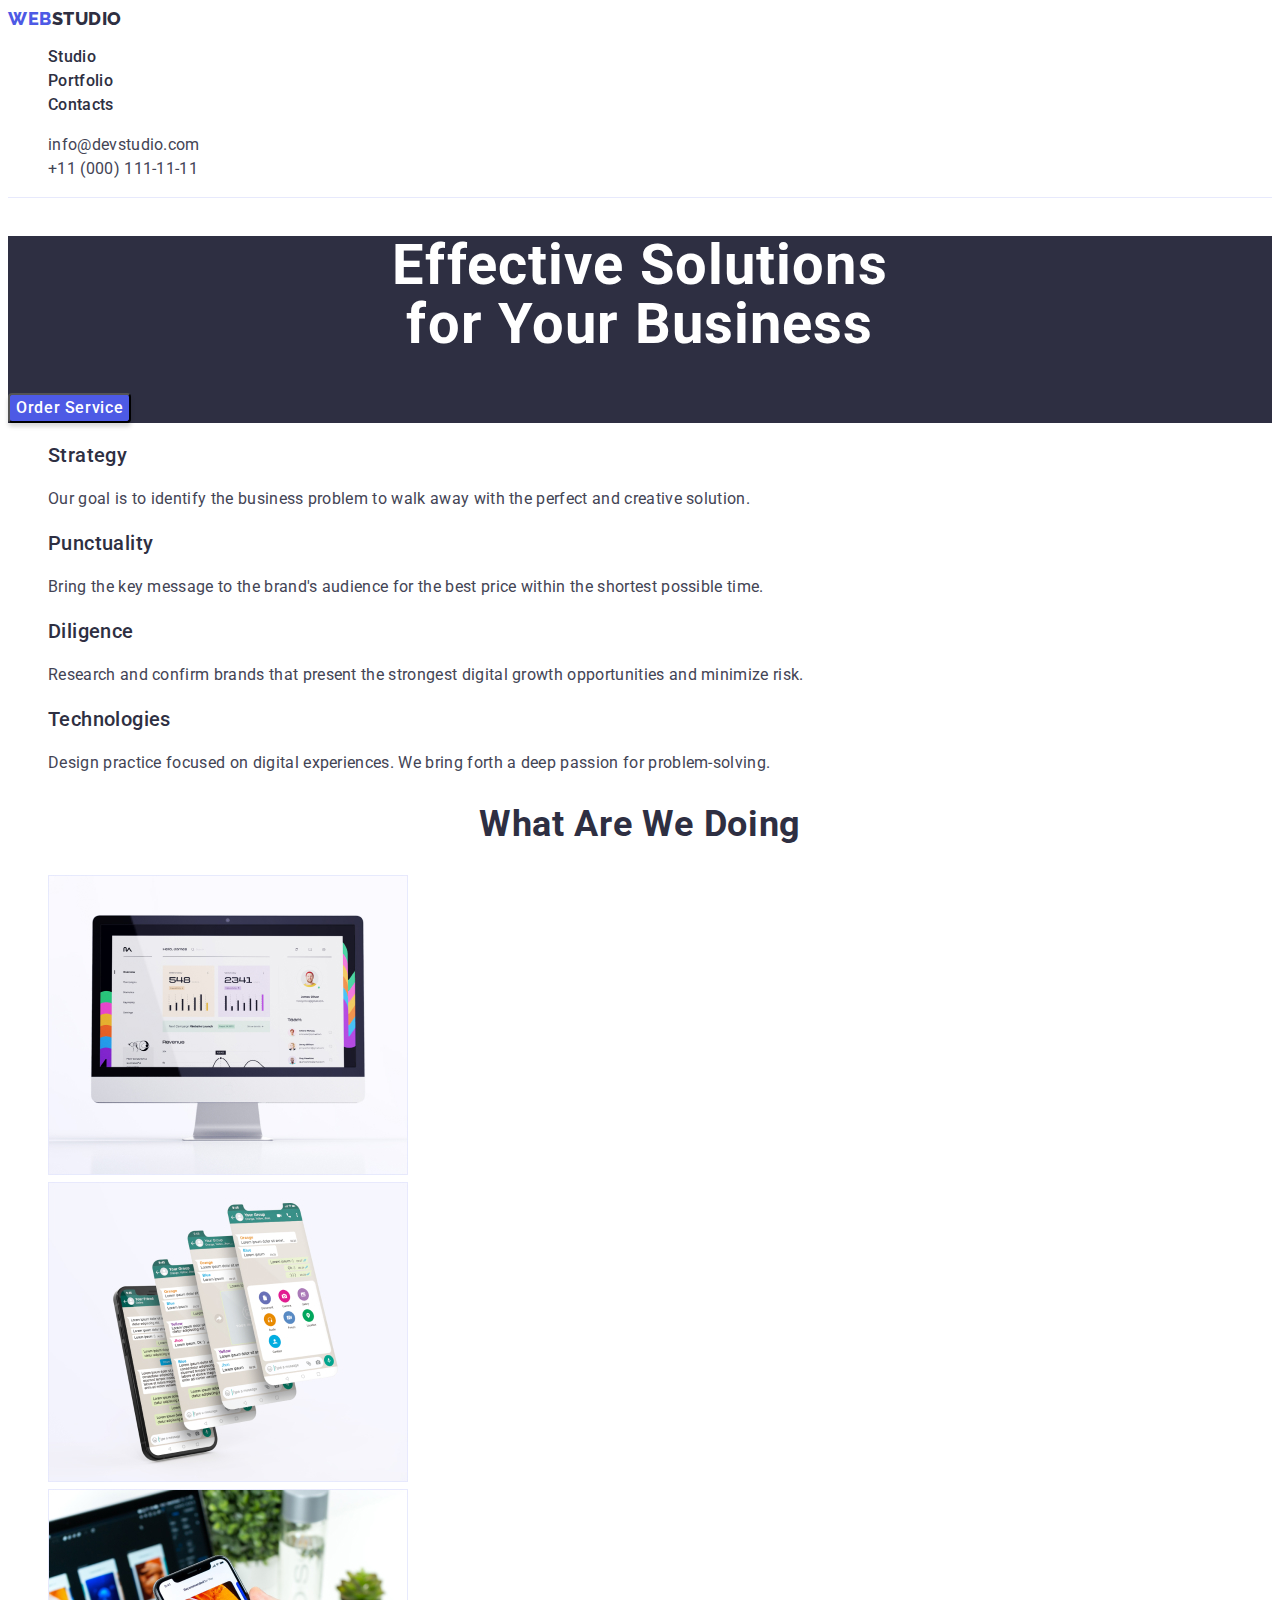
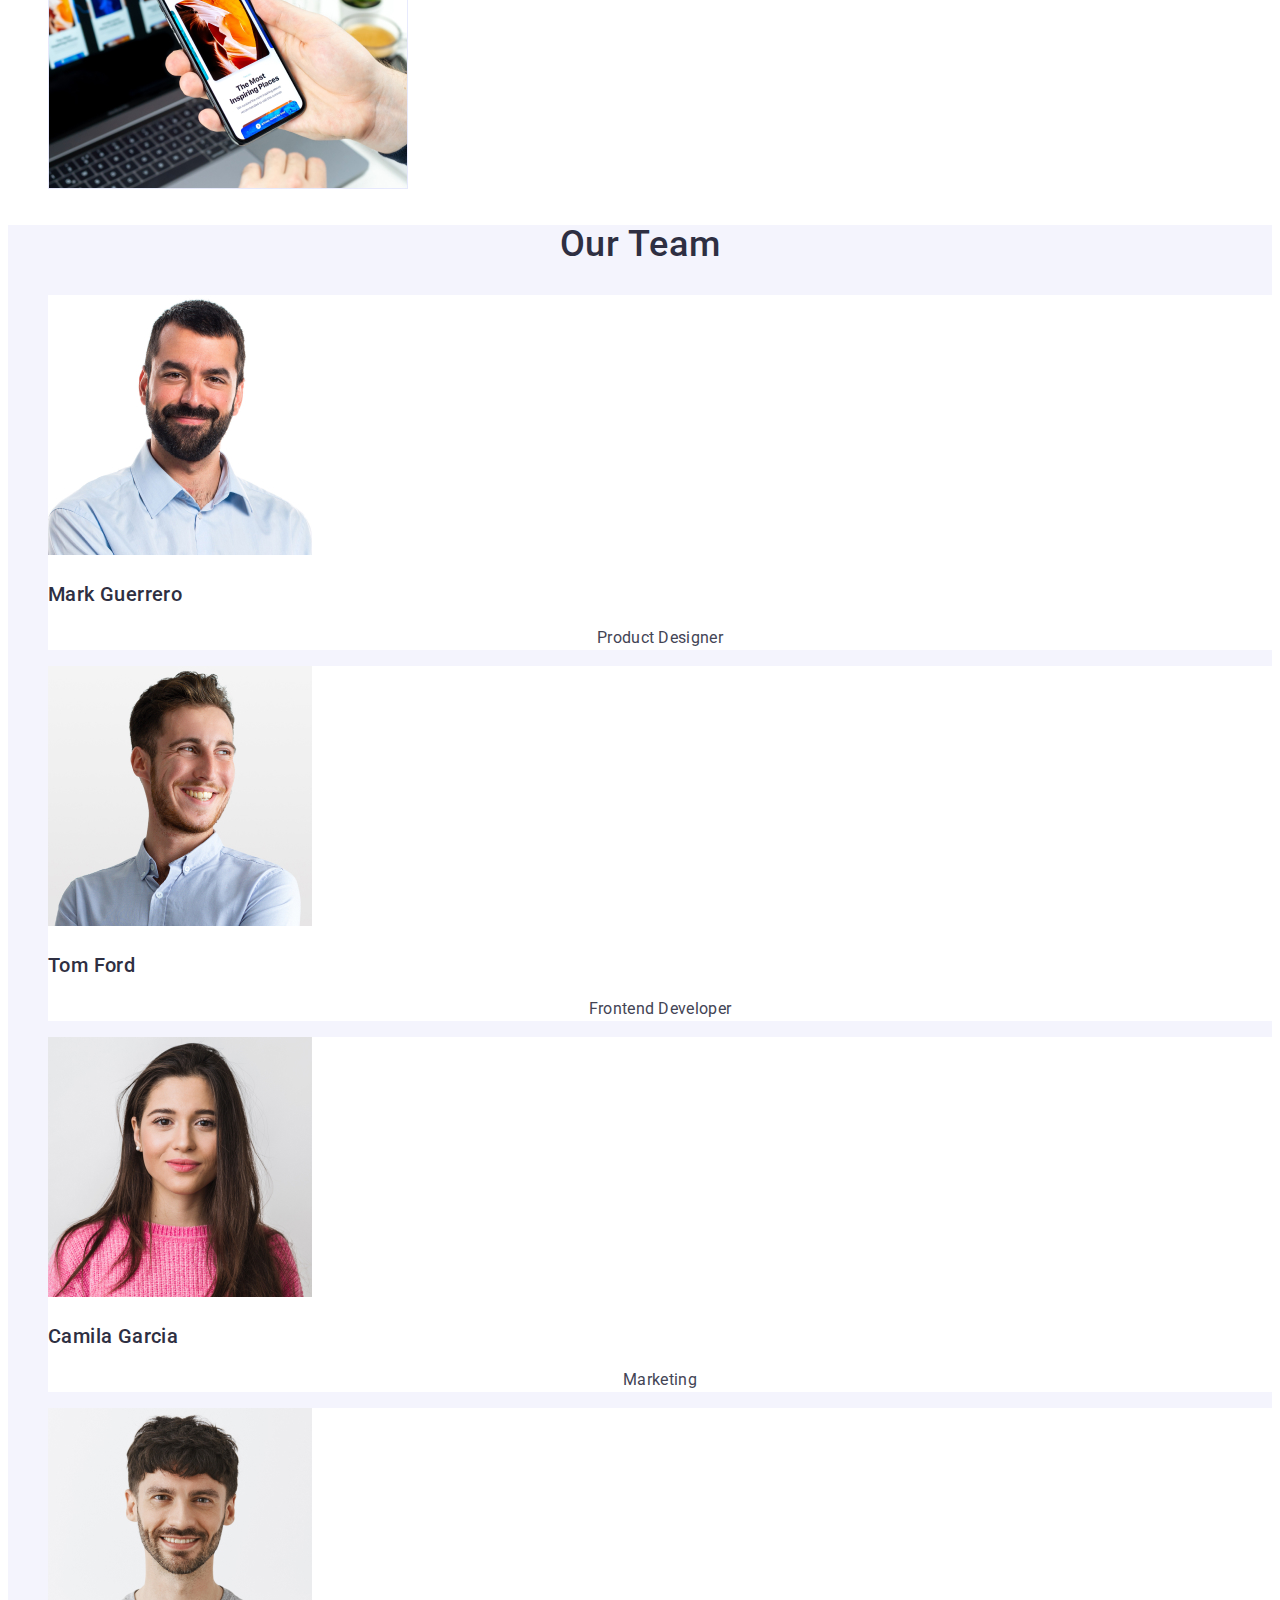
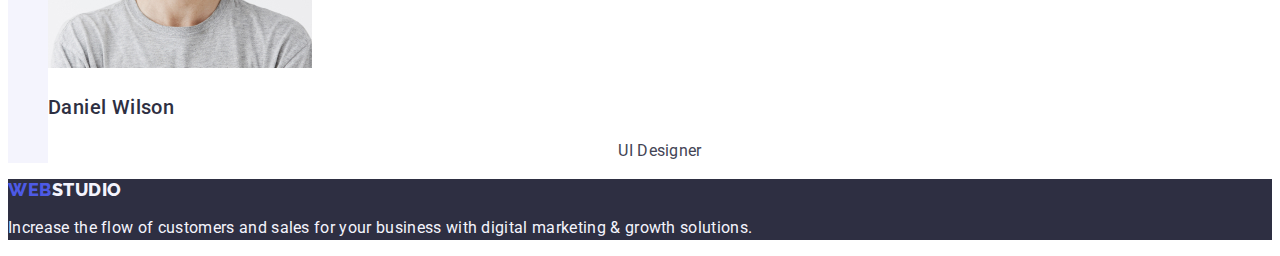
<file: index.html>
<!DOCTYPE html>
<html lang="en">
<head>
    <meta charset="UTF-8">
    <meta http-equiv="X-UA-Compatible" content="IE=edge">
    <meta name="viewport" content="width=device-width, initial-scale=1.0">
    <title>Document</title>
    <link rel="stylesheet" href="./css/styles.css" >
<link rel="preconnect" href="https://fonts.googleapis.com">
<link rel="preconnect" href="https://fonts.gstatic.com" crossorigin>
<link href="https://fonts.googleapis.com/css2?family=Raleway:wght@800&family=Roboto:wght@400;500;700&display=swap"
    rel="stylesheet">
</head>
<body>
    <header>
        <nav>
            <a class="logostyle link" href="./index.html">Web<span class="span-header">Studio</span></a>
            <ul class="list">
            <li><a class="link-menu link" href="./index.html">Studio</a></li>
            <li><a class="link-menu link" href="./portfolio.html">Portfolio</a></li>
            <li><a class="link-menu link" href="">Contacts</a></li>
        </ul>
        </nav>
        <address class="address">
        <ul class="list">
        <li><a class="link" href="mailto:info@devstudio.com">info@devstudio.com</a></li>
        <li><a class="link" href="tel:+110001111111">+11 (000) 111-11-11</a></li>
        </ul>
        </address>
    </header>
    <main>
        <section class="section-one-index">
            <h1 class="main-title">Effective Solutions <br> for Your Business</h1>
            <button class="main-button" type="button">Order Service</button>
        </section>
        <section class="list">
        <h2 class="section-two-title-index" hidden>About</h2> <!--Title will be hidden-->
        <ul class="list">
            <li>
                <h3 class="about-title">Strategy</h3>
                <p class="about-text">Our goal is to identify the business
                problem to walk away with the perfect and creative solution.</p>
            </li>
            <li>
                <h3 class="about-title">Punctuality</h3>
                <p class="about-text">Bring the key message to the brand's audience for the best price within the shortest possible time.</p>
            </li>
            <li>
                <h3 class="about-title">Diligence</h3>
                <p class="about-text">Research and confirm brands that present the strongest digital growth opportunities and minimize risk.</p>
            </li>
            <li>
                <h3 class="about-title">Technologies</h3>
                <p class="about-text">Design practice focused on digital experiences. We bring forth a deep passion for problem-solving.</p>
            </li>
        </ul>
    </section>
    <section>
        <h2 class="whatdoing">What are we doing</h2>
        <ul class="list">
            <li>
                <img src="./images/1section2.jpg" alt="Computer monitor" width="360">
            </li>
            <li>
                <img src="./images/2section2.jpg" alt="Phone screens" width="360" >
            </li>
            <li>
                <img src="./images/3section2.jpg" alt="Phone in hands" width="360" >
            </li>
        </ul>
    </section>
    <section class="team">
        <h2 class="team-title">Our Team</h2>
        <ul class="list">
            <li class="team-card">
                <img src="./images/mark.jpg" alt="Mark's photo" width="264" >
                <h3 class="about-title">Mark Guerrero</h3>
                <p class="team-text">Product Designer</p>
            </li>
            <li class="team-card">
                <img src="./images/tom.jpg" alt="Tom's photo" width="264" >
                <h3 class="about-title">Tom Ford</h3>
                <p class="team-text">Frontend Developer</p>
            </li>
            <li class="team-card">
                <img src="./images/camila.jpg" alt="Camila's photo" width="264" >
                <h3 class="about-title">Camila Garcia</h3>
                <p class="team-text">Marketing</p>
            </li>
            <li class="team-card">
                <img src="./images/daniel.jpg" alt="Daniel's photo" width="264" >
                <h3 class="about-title">Daniel Wilson</h3>
                <p class="team-text">UI Designer</p>
            </li>
        </ul>
    </section>
    </main>
    <footer class="footer">
            <a class="logostyle link" href="./index.html">Web<span class="span-footer">Studio</span></a>
            <p>Increase the flow of customers and sales for your business with digital marketing & growth solutions.</p>
    </footer>
</body>
</html>
</file>
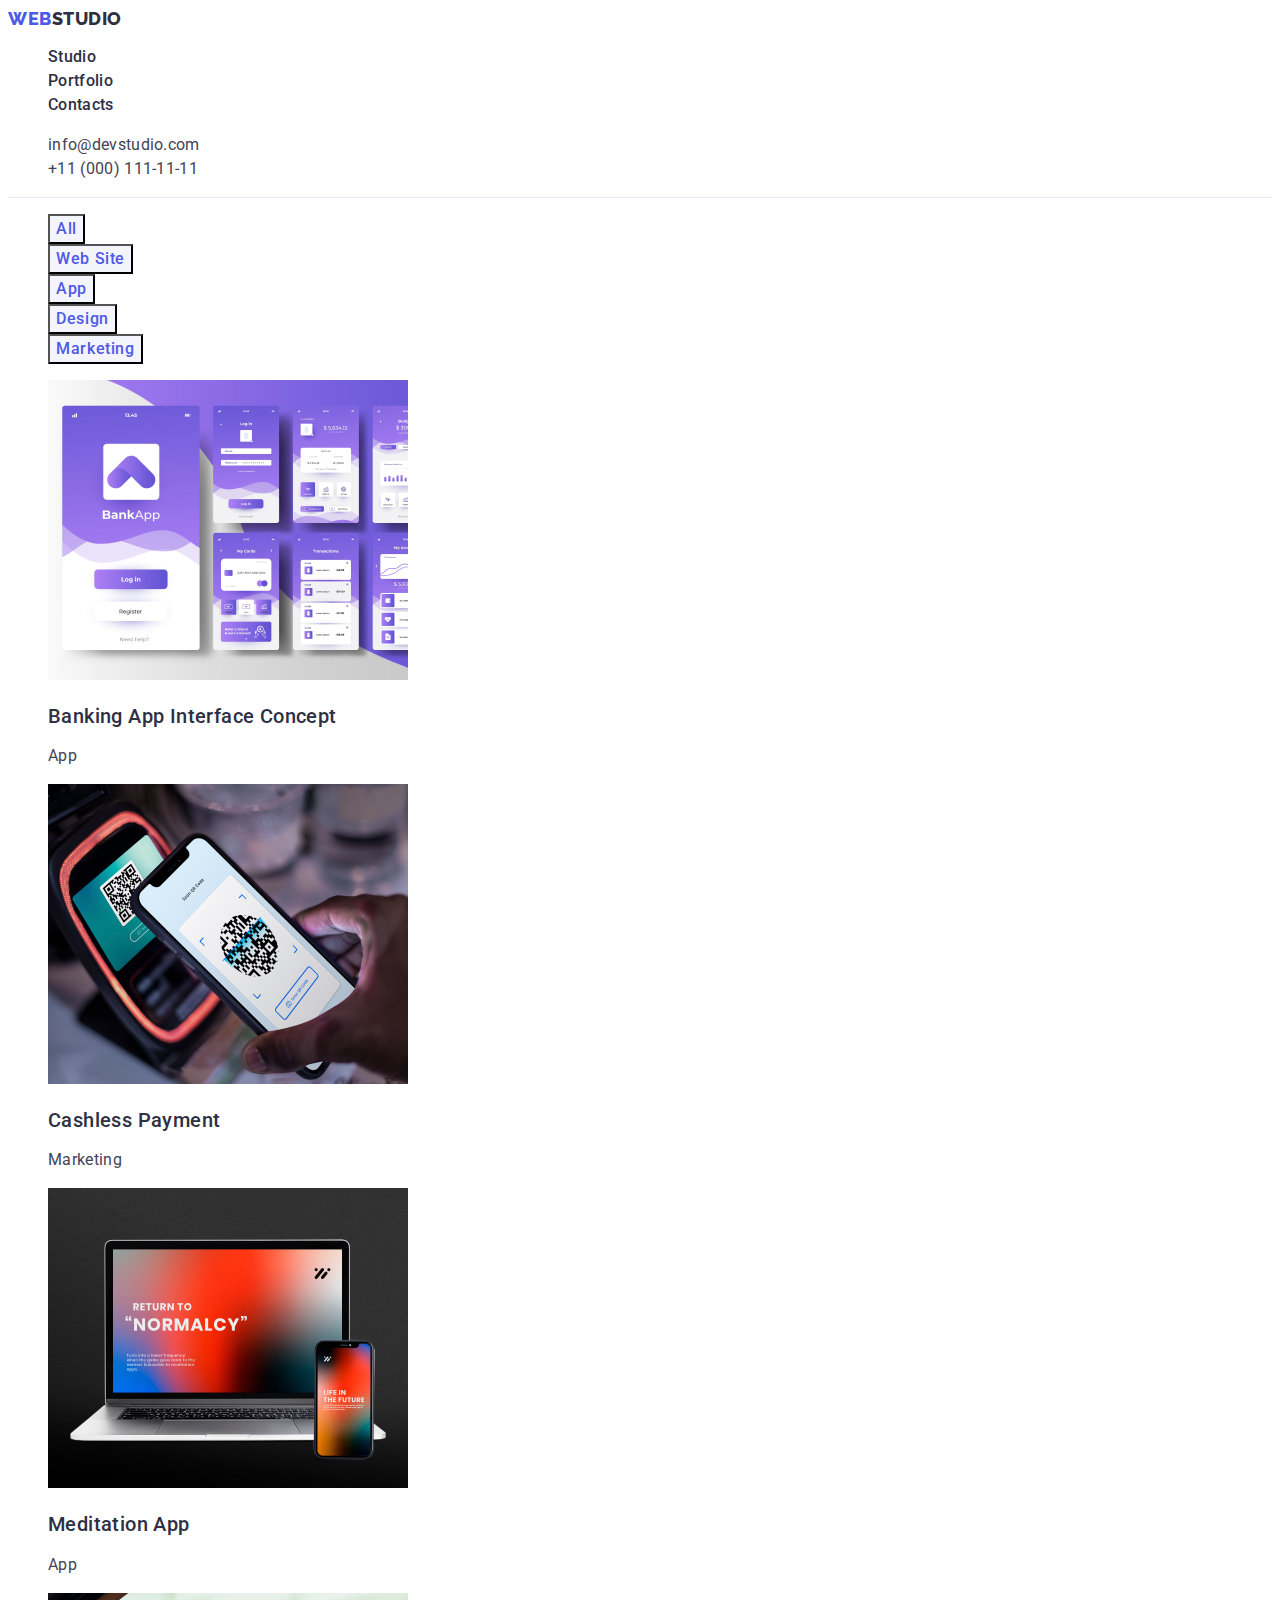
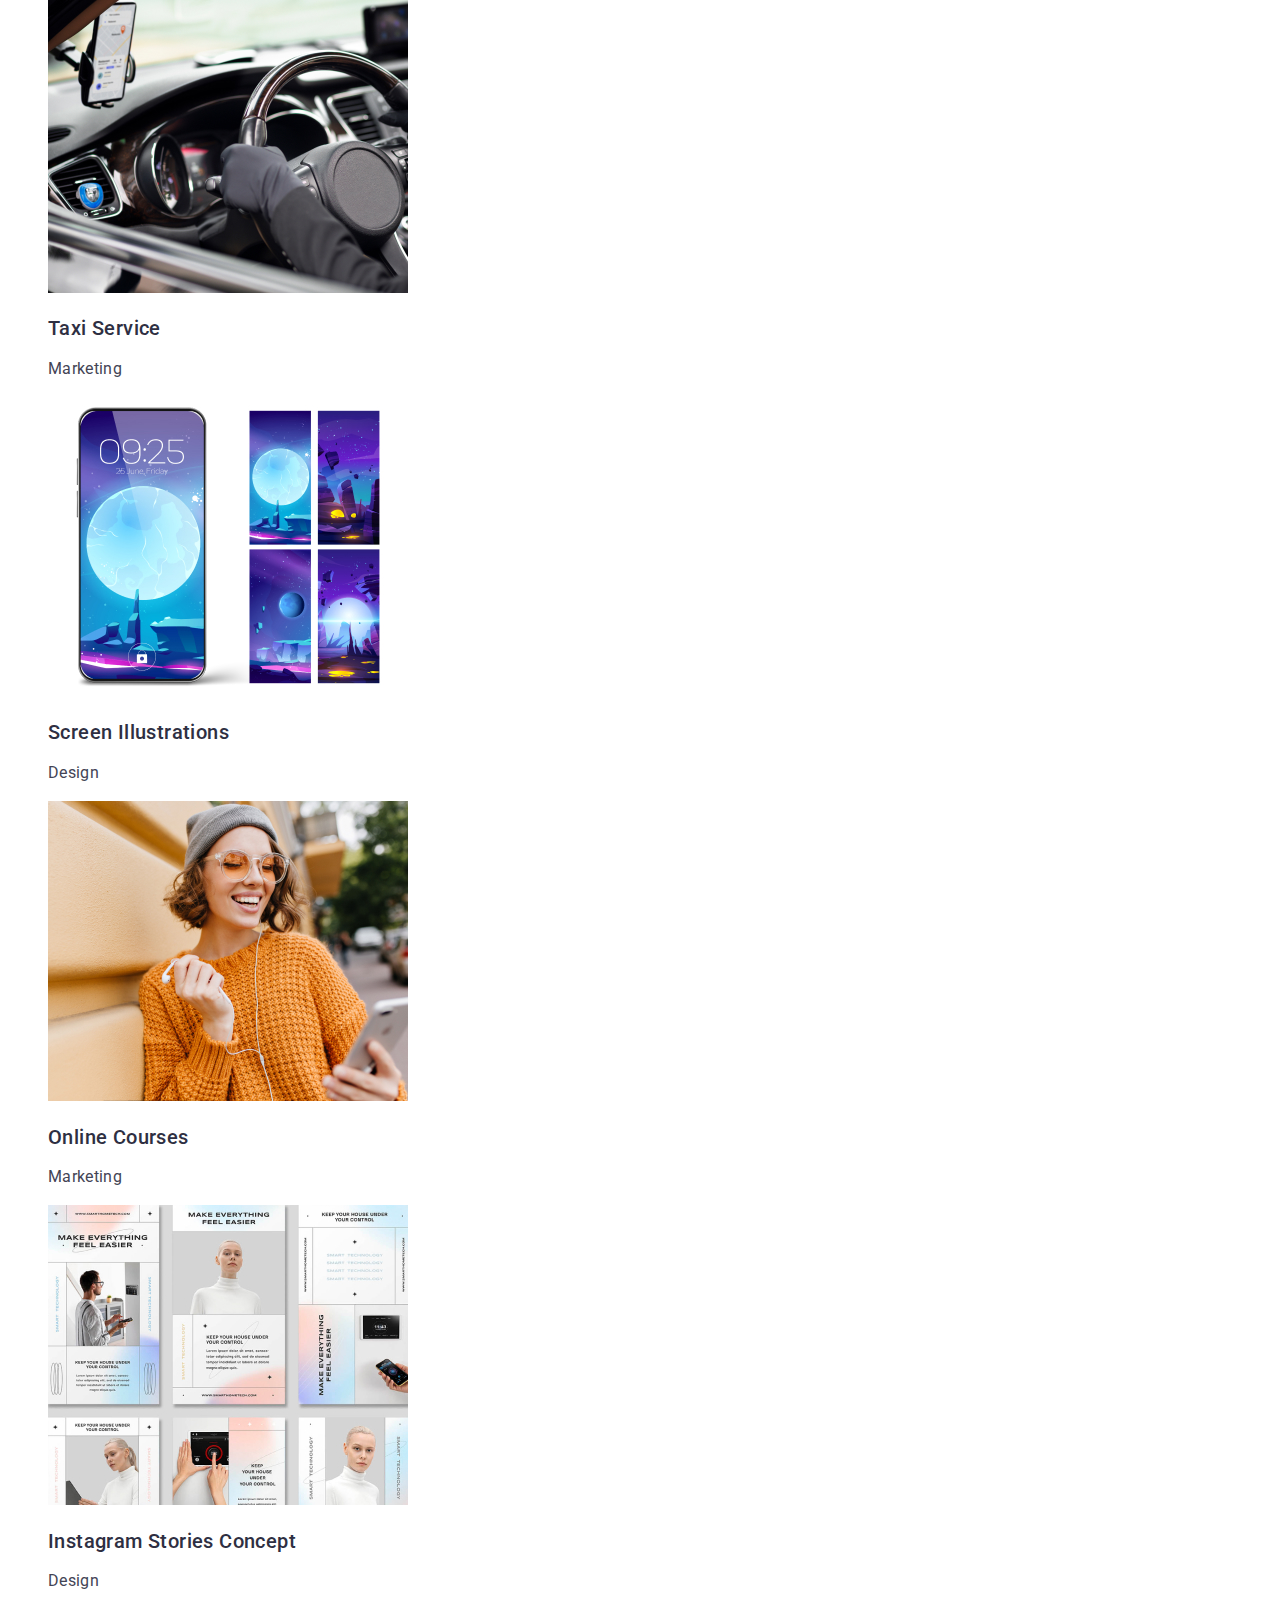
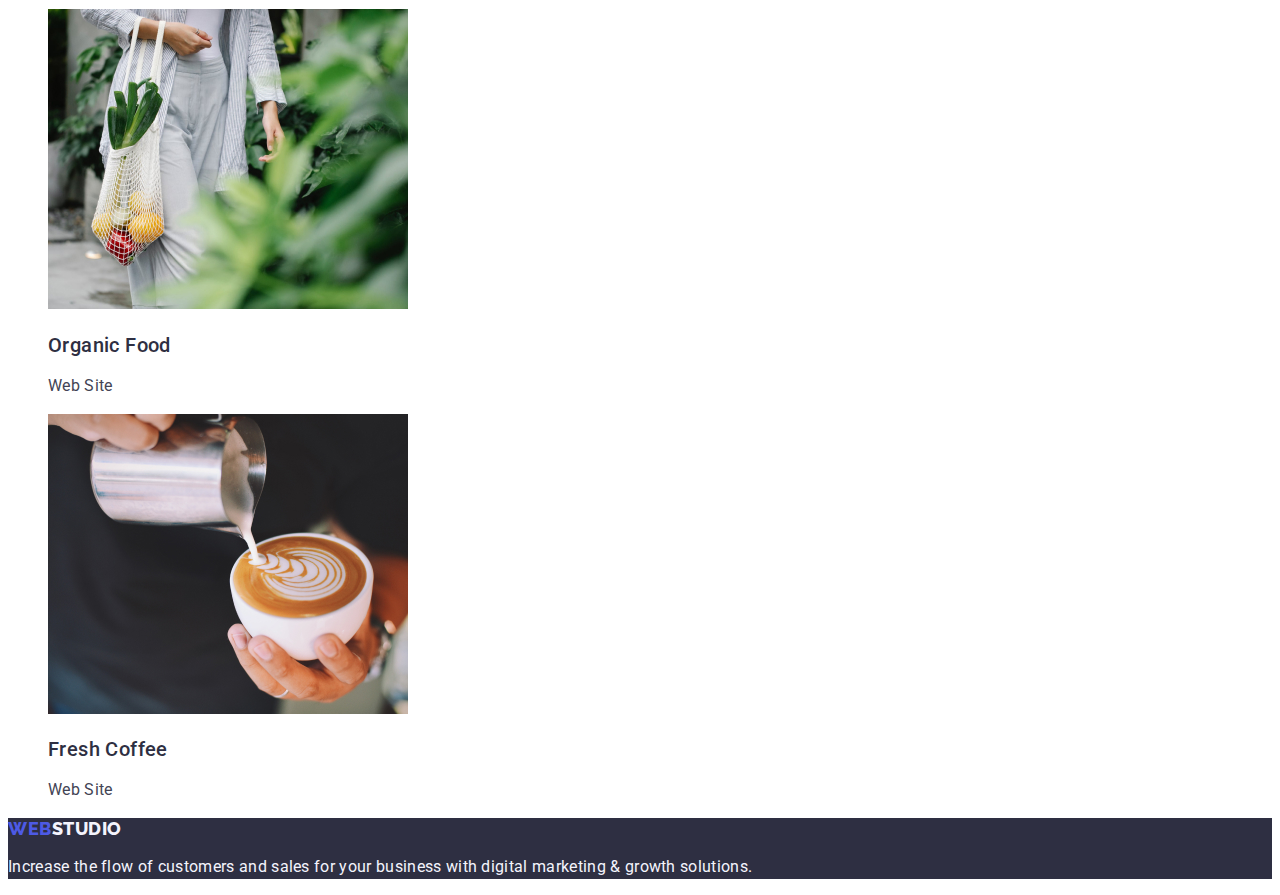
<file: portfolio.html>
<!DOCTYPE html>
<html lang="en">
<head>
    <meta charset="UTF-8">
    <meta http-equiv="X-UA-Compatible" content="IE=edge">
    <meta name="viewport" content="width=device-width, initial-scale=1.0">
    <title>Document</title>
    <link rel="stylesheet" href="./css/styles.css" >
    <link rel="preconnect" href="https://fonts.googleapis.com">
    <link rel="preconnect" href="https://fonts.gstatic.com" crossorigin>
    <link href="https://fonts.googleapis.com/css2?family=Raleway:wght@800&family=Roboto:wght@400;500;700&display=swap"
        rel="stylesheet">
</head>
<body>
    <header>
        <nav>
            <a class="logostyle link" href="./index.html">Web<span class="span-header">Studio</span></a>
            <ul class="list">
                <li><a class="link-menu link" href="./index.html">Studio</a></li>
                <li><a class="link-menu link" href="./portfolio.html">Portfolio</a></li>
                <li><a class="link-menu link" href="">Contacts</a></li>
            </ul>
        </nav>
        <address class="address">
            <ul class="list">
                <li><a class="link" href="mailto:info@devstudio.com">info@devstudio.com</a></li>
                <li><a class="link" href="tel:+110001111111">+11 (000) 111-11-11</a></li>
            </ul>
        </address>
    </header>
    <main>
        <section class="section-portfolio">
            <h1 hidden>Filter</h1>
            <ul class="list">
                <li>
                    <button class="btn-filter" type="button">All</button>
                </li>
                <li>
                    <button class="btn-filter" type="button">Web Site</button>
                </li>
                <li>
                    <button class="btn-filter" type="button">App</button>
                </li>
                <li>
                    <button class="btn-filter" type="button">Design</button>
                </li>
                <li>
                    <button class="btn-filter" type="button">Marketing</button>
                </li>
            </ul>
            <ul class="list">
                <li>
                    <a class="link" href="">
                    <img src="./images/banking.jpg" alt="Banking App Interface Concept App" width="360" >
                    <h2 class="example-title">Banking App Interface Concept</h2>
                    <p class="example-text">App</p>
                    </a>
                </li>
                <li>
                    <a class="link" href="">
                    <img src="./images/cashless.jpg" alt="Cashless Payment" width="360">
                    <h2 class="example-title">Cashless Payment</h2>
                    <p class="example-text">Marketing</p>
                    </a>
                </li>
                <li>
                    <a class="link" href="">
                    <img src="./images/meditation.jpg" alt="Meditation App" width="360">
                    <h2 class="example-title">Meditation App</h2>
                    <p class="example-text">App</p>
                    </a>
                </li>
                <li>
                    <a class="link" href="">
                    <img src="./images/taxi.jpg" alt="Taxi Service" width="360">
                    <h2 class="example-title">Taxi Service</h2>
                    <p class="example-text">Marketing</p>
                    </a>
                </li>
                <li>
                    <a class="link" href="">
                    <img src="./images/screen.jpg" alt="Screen Illustrations" width="360">
                    <h2 class="example-title">Screen Illustrations</h2>
                    <p class="example-text">Design</p>
                    </a>
                </li>
                <li>
                    <a class="link" href="">
                    <img src="./images/online.jpg" alt="Online Courses" width="360">
                    <h2 class="example-title">Online Courses</h2>
                    <p class="example-text">Marketing</p>
                    </a>
                </li>
                <li>
                    <a class="link" href="">
                    <img src="./images/instagram.jpg" alt="Instagram Stories Concept" width="360">
                    <h2 class="example-title">Instagram Stories Concept</h2>
                    <p class="example-text">Design</p>
                    </a>
                </li>
                <li>
                    <a class="link" href="">
                    <img src="./images/organic.jpg" alt="Organic Food" width="360">
                    <h2 class="example-title">Organic Food</h2>
                    <p class="example-text">Web Site</p>
                    </a>
                </li>
                <li>
                    <a class="link" href="">
                    <img src="./images/freshcoffee.jpg" alt="Fresh Coffee" width="360">
                    <h2 class="example-title">Fresh Coffee</h2>
                    <p class="example-text">Web Site</p>
                    </a>
                </li>
            </ul>
        </section>
    </main>
    <footer class="footer">
        <a class="logostyle link" href="./index.html">Web<span class="span-footer">Studio</span></a>
        <p>Increase the flow of customers and sales for your business with digital marketing & growth solutions.</p>
    </footer>
</body>
</html>
</file>
<file: css/styles.css>
:root {
    --primary-text-color: #2E2F42;
    --title-text-colour: #434455;
    --background-color-w: #FFFFFF;
    --logo-color: #4D5AE5;
    --button-color: #F4F4FD;
}
body {
    font-family: 'Roboto', sans-serif;
    color: var(--title-text-colour);
    background-color: var(--background-color-w);
}
li {
    list-style-type: none;
}
.link{
        text-decoration: none;
        list-style-type: none;
}
.logostyle {
    font-family: 'Raleway', sans-serif;
    font-weight: 800;
    font-size: 18px;
    line-height: 1.17;
    display: flex;
    align-items: center;
    letter-spacing: 0.03em;
    text-transform: uppercase;
    color: var(--logo-color);
}
.logostyle > span {
    color: var(--primary-text-color);
}
.logostyle .span-footer {
    color: #F4F4FD;
}
.list {
        list-style: none;
        font-weight: 500;
        font-size: 16px;
        line-height: 1.5;
        letter-spacing: 0.02em;
        color: var(--primary-text-color);
}
.link a:hover,
.link a:focus {
    color: #404BBF;
    text-decoration: underline #404BBF;
}
.address {
    font-style: normal;
    list-style: none;
}
.address .link {
        font-style: normal;
        text-decoration: none;
        font-weight: 400;
        font-size: 16px;
        line-height: 1.5;
        letter-spacing: 0.02em;
        color: var(--title-text-colour);
}
.filter .btn-filter {
        font-weight: 500;
        font-size: 16px;
        line-height: 1.5;
        display: flex;
        align-items: center;
        text-align: center;
        letter-spacing: 0.04em;
        color: #4D5AE5;
        background: #F4F4FD;
            border: 1px solid #E7E9FC;
            border-radius: 4px;
            font-family: "Roboto", sans-serif;
}
.filter .btn-filter:hover,
.filter .btn-filter:focus{
    background: #404BBF;
        box-shadow: 0px 3px 1px rgba(0, 0, 0, 0.1), 0px 2px 1px rgba(0, 0, 0, 0.08), 0px 2px 2px rgba(0, 0, 0, 0.12);
        border-radius: 4px;
        color: #FFFFFF;
        cursor: pointer;
}
.example-title{
    font-weight: 500;
        font-size: 20px;
        line-height: 1.2;
        letter-spacing: 0.02em;
        color: var(--primary-text-color);
}
.example-text{
        font-weight: 400;
        font-size: 16px;
        line-height: 1.5;
        letter-spacing: 0.02em;
        color: var(--title-text-colour);
}
.footer{
        font-weight: 400;
        font-size: 16px;
        line-height: 1.5;
        letter-spacing: 0.02em;
        color: #F4F4FD;
        background: var(--primary-text-color);
}
.section-one-index{
    background: var(--primary-text-color);
    color: #FFFFFF;
}
.section-one-index .main-title{
    font-weight: 700;
        font-size: 56px;
        line-height: 1.07;
        text-align: center;
        letter-spacing: 0.02em;
}
.main-button {
        font-weight: 500;
        font-size: 16px;
        line-height: 1.5;
        font-family: "Roboto", sans-serif;
        display: flex;
        align-items: center;
        letter-spacing: 0.04em;
        background: #4D5AE5;
        color: #FFFFFF;
        box-shadow: 0px 4px 4px rgba(0, 0, 0, 0.15);
        border-radius: 4px;
        cursor: pointer;
}
.main-button:hover,
.main-button:focus{
background-color: #404BBF;
}
.about-title{
        font-weight: 500;
        font-size: 20px;
        line-height: 1.2;
        letter-spacing: 0.02em;
        color: var(--primary-text-color);
}
.about-text{
    font-weight: 400;
        font-size: 16px;
        line-height: 1.5;
        letter-spacing: 0.02em;
        color: var(--title-text-colour);
}
.whatdoing {
    font-weight: 700;
        font-size: 36px;
        line-height: 1.11;
        text-align: center;
        letter-spacing: 0.02em;
        text-transform: capitalize;
        color: var(--primary-text-color);
}
.whatdoing img{
    border: 1px solid #E7E9FC;
}
.team{
    background-color: #F4F4FD;
}
.team-title{
    font-weight: 500;
        font-size: 36px;
        line-height: 1.11;
        text-align: center;
        letter-spacing: 0.02em;
        text-transform: capitalize;
        color: var(--primary-text-color);
}
.team img{
    mix-blend-mode: normal;
}
.team-text{
        font-weight: 400;
        font-size: 16px;
        line-height: 1.5;
        text-align: center;
        letter-spacing: 0.02em;
        color: var(--title-text-colour);
}
header{
    border-bottom: 1px solid #E7E9FC;
}
.team-card {
    background-color: #FFFFFF;
}
.section-two-title-index{
    color: var(--primary-text-color);
}
.btn-filter{
    font-family: "Roboto", sans-serif;
    font-weight: 500;
    font-size: 16px;
    line-height: 1.5;
    letter-spacing: 0.04em;
    color: var(--logo-color);
    background-color: var(--button-color);
}
.btn-filter:hover,
.btn-filter:focus{
    color: #FFFFFF;
    background-color: #404BBF;
    cursor: pointer;
}
.link-menu{
    font-weight: 500;
    font-size: 16px;
    line-height: 1.5;
    letter-spacing: 0.02em;
    color: var(--primary-text-color);
}
.list .link-menu:hover,
.list .link-menu:focus {
    color: #404bbf;
}
.list .link:hover,
.list .link:focus {
    color: #404BBF;
}
</file>
